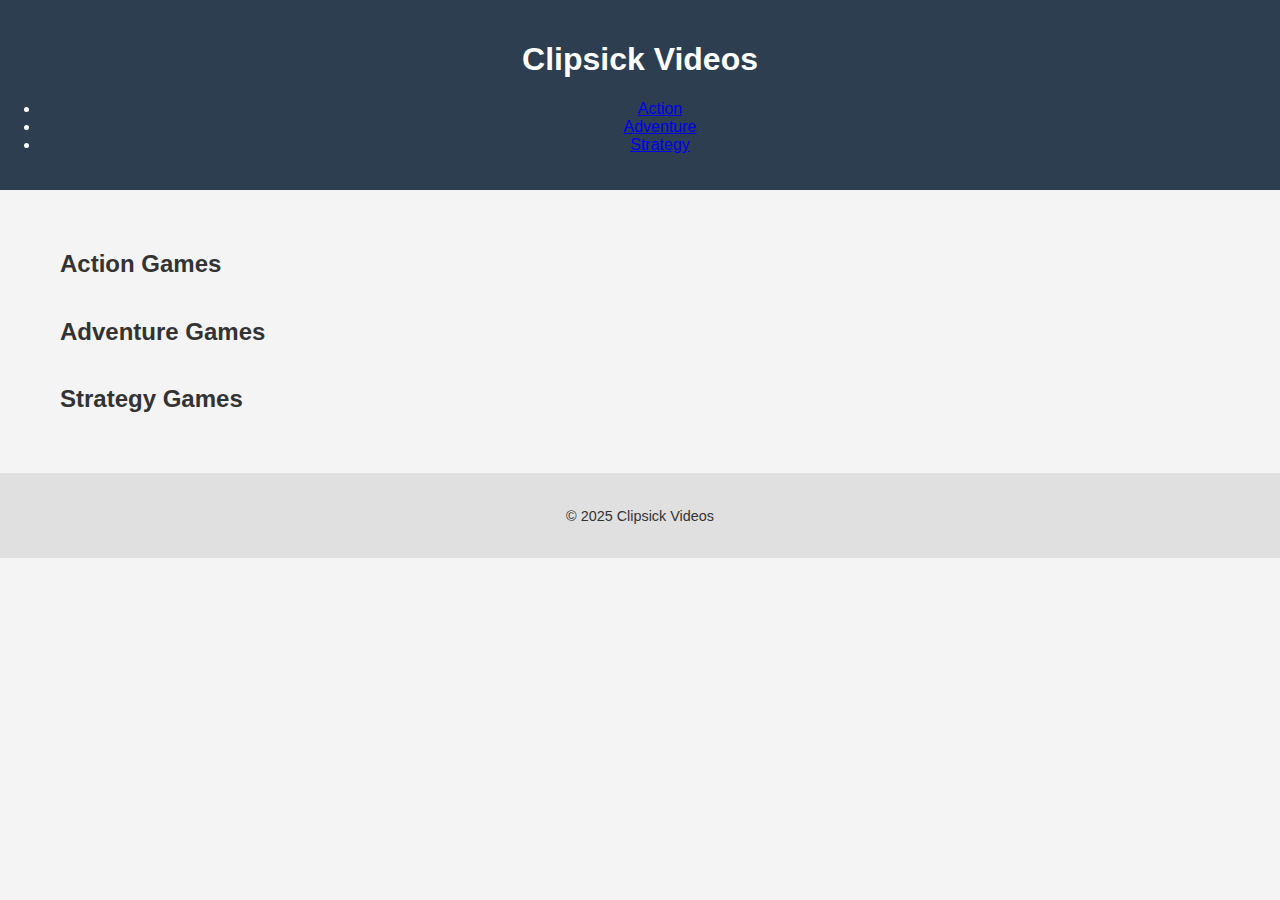
<file: index.html>
<!DOCTYPE html>
<html lang="en">
<head>
    <meta charset="UTF-8">
    <meta name="viewport" content="width=device-width, initial-scale=1.0">
    <title>Clipsick Videos - Game Clips</title>
    <meta name="description" content="A curated collection of exciting game clips categorized by genre.">
    <link rel="stylesheet" href="styles.css">
</head>
<body>
    <header>
        <h1>Clipsick Videos</h1>
        <nav>
            <ul>
                <li><a href="#action-games">Action</a></li>
                <li><a href="#adventure-games">Adventure</a></li>
                <li><a href="#strategy-games">Strategy</a></li>
                </ul>
        </nav>
    </header>

    <div class="container">
        <main class="content">
            <section id="action-games">
                <h2>Action Games</h2>
                <div class="video-grid">
                    </div>
            </section>

            <section id="adventure-games">
                <h2>Adventure Games</h2>
                <div class="video-grid">
                    </div>
            </section>

            <section id="strategy-games">
                <h2>Strategy Games</h2>
                <div class="video-grid">
                    </div>
            </section>

            </main>
    </div>

    <footer>
        <p>&copy; 2025 Clipsick Videos</p>
    </footer>

    <script src="clipsick.js"></script>
    </body>
</html>
</file>
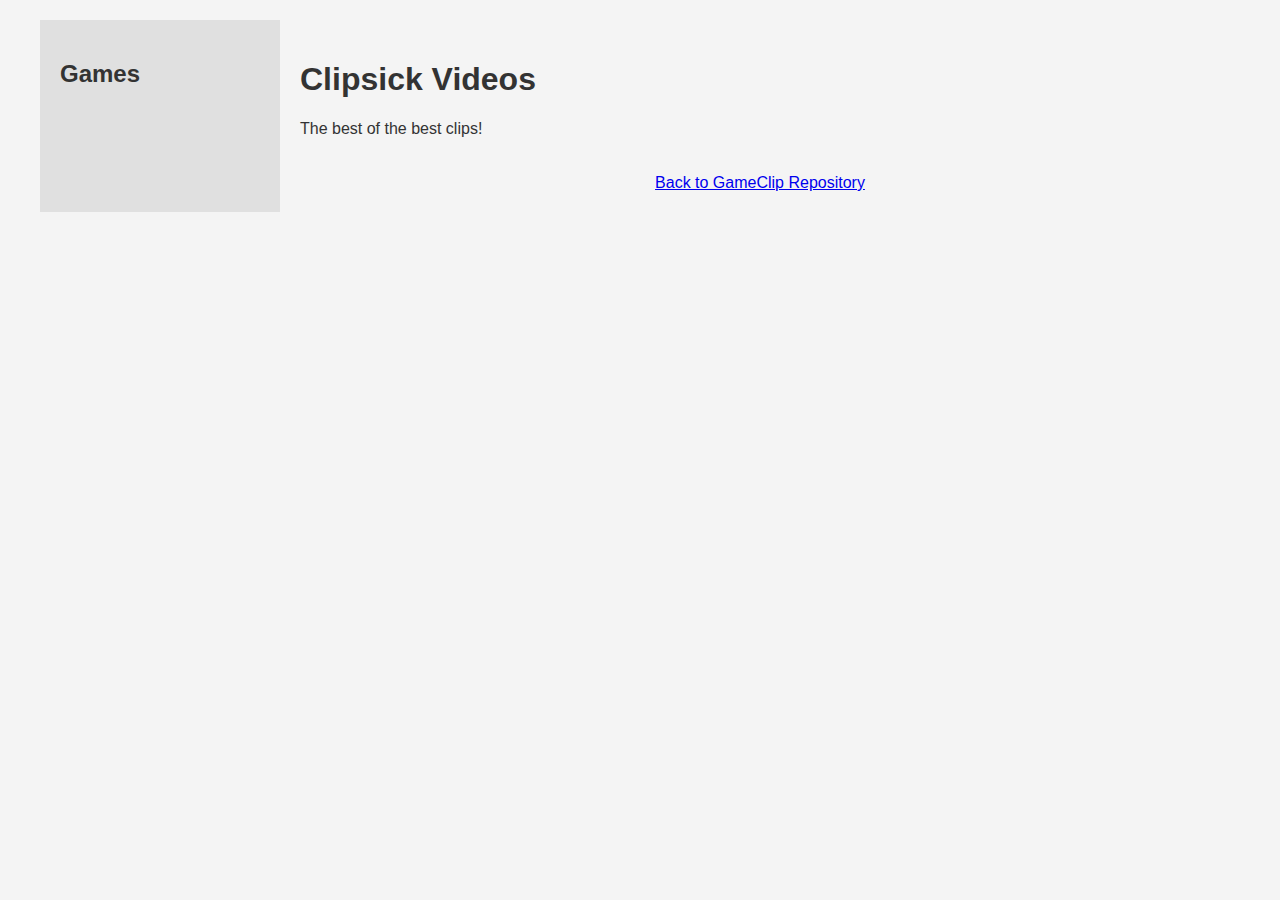
<file: clipsick.html>
<!DOCTYPE html>
<html lang="en">
<head>
    <meta charset="UTF-8">
    <meta name="viewport" content="width=device-width, initial-scale=1.0">
    <title>Clipsick Videos</title>
    <link rel="stylesheet" href="styles.css">
</head>
<body>
    <div class="container">
        <aside class="sidebar">
            <h2>Games</h2>
            <ul id="game-list"></ul>
        </aside>
        <main class="content">
            <h1>Clipsick Videos</h1>
            <p>The best of the best clips!</p>
            <div id="video-grid" class="video-grid"></div>
            <a href="index.html" class="switch-link">Back to GameClip Repository</a>
        </main>
    </div>
    <script src="clipsick.js"></script>
</body>
</html>
</file>
<file: styles.css>
body {
    font-family: sans-serif;
    margin: 0;
    padding: 0;
    background-color: #f4f4f4;
    color: #333;
}

header {
    background-color: #2c3e50;
    color: white;
    text-align: center;
    padding: 20px 0;
}

.container {
    display: flex;
    max-width: 1200px;
    margin: 20px auto;
    padding: 0 20px;
}

.sidebar {
    width: 200px;
    background-color: #e0e0e0;
    padding: 20px;
}

.sidebar ul {
    list-style: none;
    padding: 0;
}

.sidebar li button {
    display: block;
    width: 100%;
    padding: 10px;
    margin-bottom: 5px;
    border: none;
    background-color: #ddd;
    text-align: left;
    cursor: pointer;
}

.content {
    flex-grow: 1;
    padding: 20px;
}

.video-grid {
    display: grid;
    grid-template-columns: repeat(auto-fit, minmax(250px, 1fr));
    gap: 20px;
}

.video-card {
    background-color: white;
    border-radius: 8px;
    overflow: hidden;
    box-shadow: 0 2px 4px rgba(0, 0, 0, 0.1);
}

.video-card img {
    width: 100%;
    display: block;
}

.video-details {
    padding: 15px;
}

.switch-link {
    display: block;
    margin-top: 20px;
    text-align: center;
}

footer {
    text-align: center;
    padding: 20px 0;
    background-color: #e0e0e0;
    font-size: 0.9em;
}
</file>
